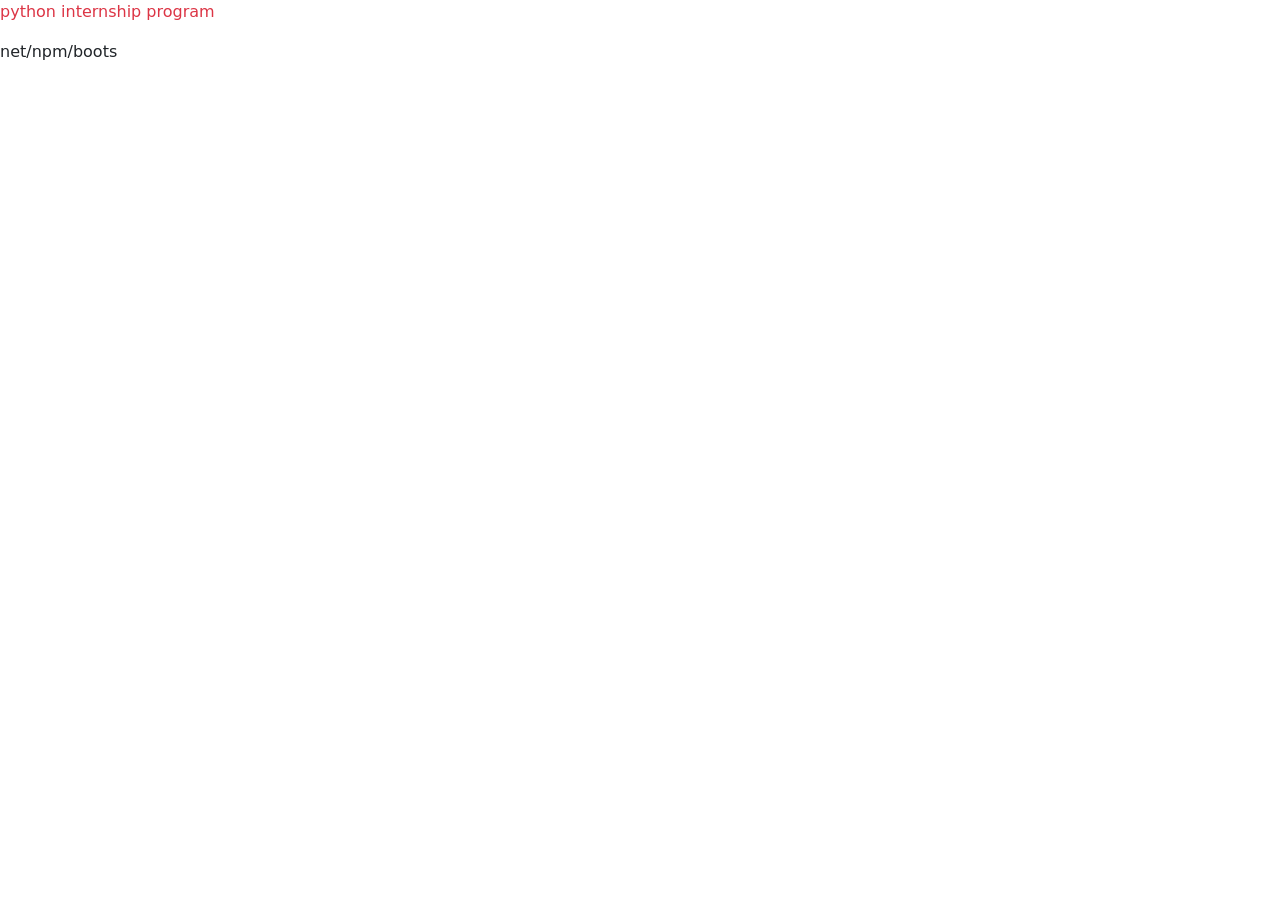
<file: bootsrap practices/index.html>
<!DOCTYPE html>
<html lang="en">
<head>
     <link href="https://cdn.jsdelivr.net/npm/bootstrap@5.3.8/dist/css/bootstrap.min.css" rel="stylesheet" integrity="sha384-sRIl4kxILFvY47J16cr9ZwB07vP4J8+LH7qKQnuqkuIAvNWLzeN8tE5YBujZqJLB" crossorigin="anonymous">
</head>
<body>
    <p class="text-danger">python internship program</p>
    net/npm/boots<script src="https://cdn.jsdelivr.trap@5.3.8/dist/js/bootstrap.bundle.min.js" integrity="sha384-FKyoEForCGlyvwx9Hj09JcYn3nv7wiPVlz7YYwJrWVcXK/BmnVDxM+D2scQbITxI" crossorigin="anonymous"></script>
</body>
</html>
</file>
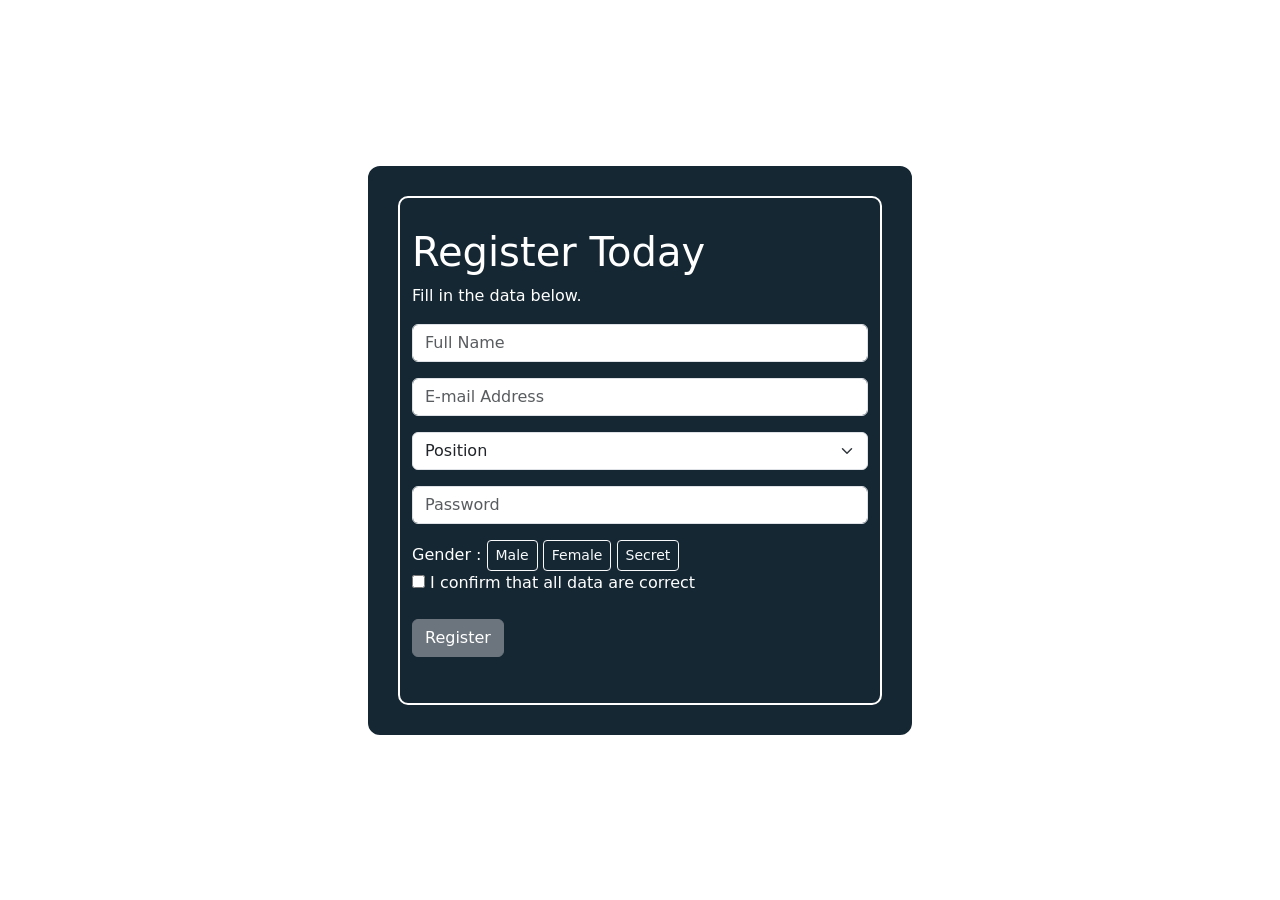
<file: bootstrap-assignment/index.html>
<!DOCTYPE html>
<html lang="en">
<head>
    <title>Register Form</title>
    <style>
        body{
            background-color:#152733;
            height: 100vh;
            margin: 0;
            display: flex;
            justify-content: center;
            align-items: center;
        }
        .form-box{
            width: 550px;
            border: 3px solid white;
            padding: 30px;
            border-radius: 15px;
            color: white;
            background-color: #152733;
        
        }
        .container{
            border: 2px solid white;
            padding: 30px;
            width: 400px;
            border-radius: 10px;
            color: white;
        }
        h1{
            font-weight: bold;
        }

    </style>
    <link href="https://cdn.jsdelivr.net/npm/bootstrap@5.3.8/dist/css/bootstrap.min.css" rel="stylesheet" integrity="sha384-sRIl4kxILFvY47J16cr9ZwB07vP4J8+LH7qKQnuqkuIAvNWLzeN8tE5YBujZqJLB" crossorigin="anonymous">
</head>
<body>
    <script src="https://cdn.jsdelivr.net/npm/bootstrap@5.3.8/dist/js/bootstrap.bundle.min.js" integrity="sha384-FKyoEForCGlyvwx9Hj09JcYn3nv7wiPVlz7YYwJrWVcXK/BmnVDxM+D2scQbITxI" crossorigin="anonymous"></script>
    <div class="form-box">    
        <form>
     <div class="container">        
    <h1>Register Today</h1>
    <p>Fill in the data below.</p>
    <div>
    <input type="text" class="form-control mb-3" placeholder="Full Name">
    <input type="email"class="form-control mb-3" placeholder="E-mail Address">
    <select class="form-select mb-3">
        <option selected>Position</option>
        <option>developer</option>
        <option>teacher</option>
        <option>student</option>
    </select>
    <input type="password" class="form-control mb-3" placeholder="Password">
  </div>
  <div class="gender br mb-3">
    <label for="gender">Gender :</label>
    <button type="radio" name="gender" class="btn btn-outline-light btn-sm">Male</button>
    <button type="radio" name="gender" class="btn btn-outline-light btn-sm">Female</button>
    <button type="radio" name="gender" class="btn btn-outline-light btn-sm">Secret</button><br>
    <input type="checkbox"> I confirm that all data are correct<br><br>
    <button class="btn btn-secondary">Register</button>
  </div>
  </div>
   </form>
  </div>
  </body>
</html>
</file>
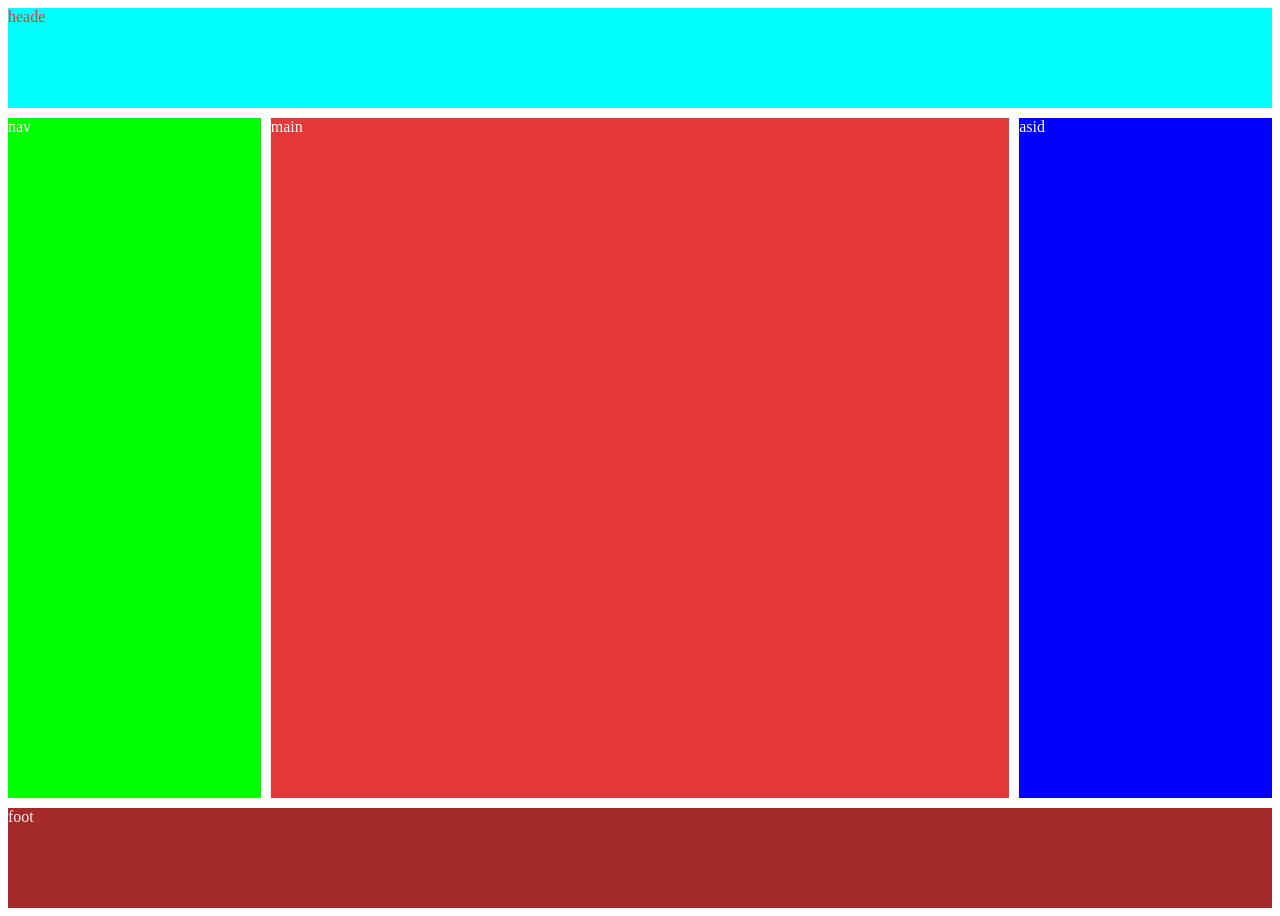
<file: HTML-CSS/index.html>
<!DOCTYPE html>
<html>
    <head>
        <title>layout</title>
        <link rel="stylesheet" href="style.css">
    </head>
    <body>
        <div class="sample">
            <header>heade</header>
            <div class="maincontainer">
                <nav>nav</nav>
                <main>main</main>
                <aside>asid</aside>
            </div>
            <footer>foot</footer>
        </div>
    </body>
</html>
</file>
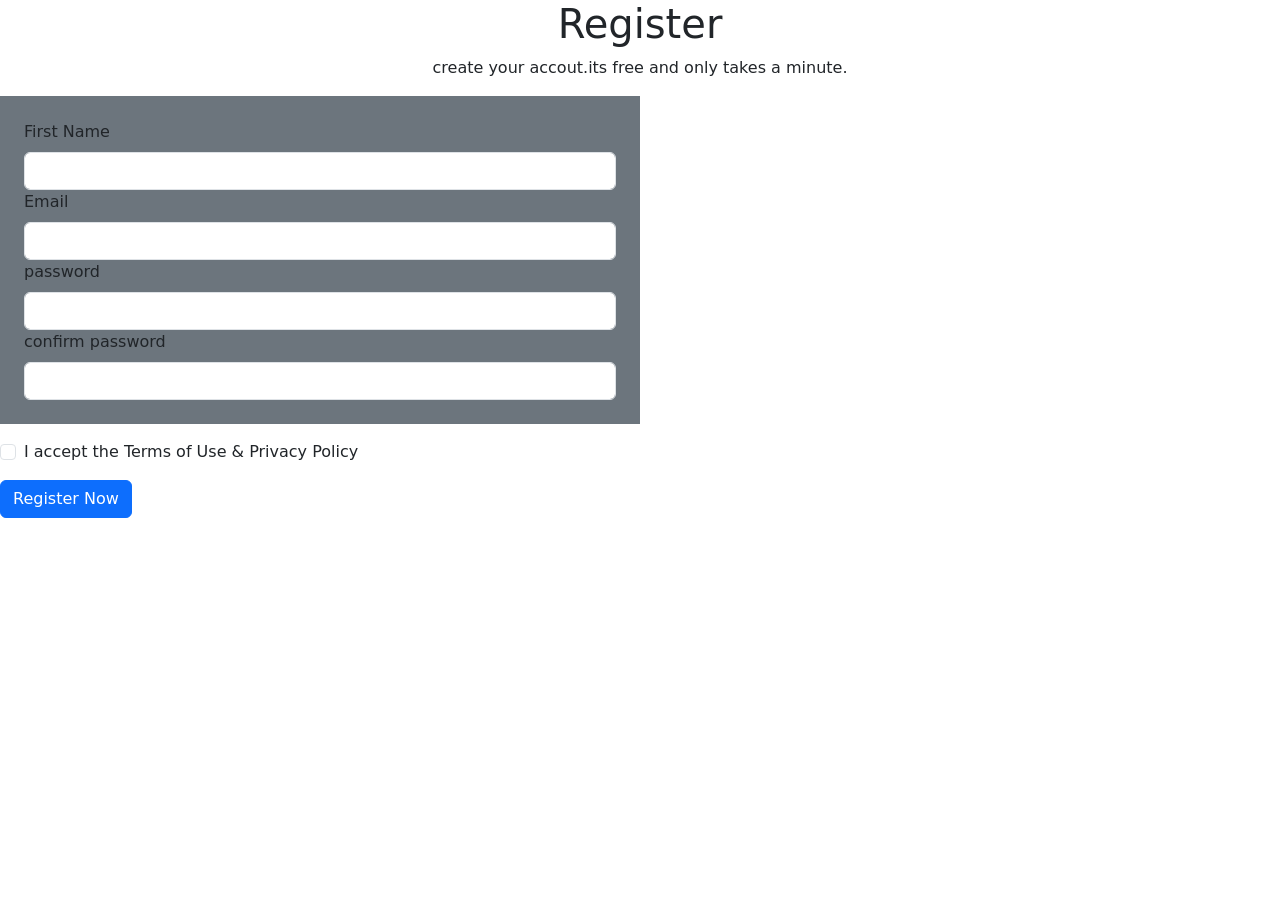
<file: bootsrap practices/form.html>
<!DOCTYPE html>
<html lang="en">
<head>
    <link href="https://cdn.jsdelivr.net/npm/bootstrap@5.3.8/dist/css/bootstrap.min.css" rel="stylesheet" integrity="sha384-sRIl4kxILFvY47J16cr9ZwB07vP4J8+LH7qKQnuqkuIAvNWLzeN8tE5YBujZqJLB" crossorigin="anonymous">
</head>
<body>
    <script src="https://cdn.jsdelivr.net/npm/bootstrap@5.3.8/dist/js/bootstrap.bundle.min.js" integrity="sha384-FKyoEForCGlyvwx9Hj09JcYn3nv7wiPVlz7YYwJrWVcXK/BmnVDxM+D2scQbITxI" crossorigin="anonymous"></script>
    <h1 class="text-center">Register</h1>
    <p class="text-center">create your accout.its free and only takes a minute.</p>
    <form>
  <div class="mb-3 w-50 p-4 bg-secondary">
    <label for="First Name" class="form-label">First Name</label>
    <input type="text" class="form-control" id="First name">
    <label for="Email"class="form-label">Email</label>
    <input type="email"class="form-control"id="Email">
    <label for="password" class="form-label">password</label>
    <input type="password" class="form-control" id="password">
    <label for="confirm password" class="form-label">confirm password</label>
    <input type="password" class="form-control" id="confirm password">
  </div>
  <div class="mb-3 form-check">
    <input type="checkbox" class="form-check-input" id="exampleCheck1">
    <label class="form-check-label" for="exampleCheck1">I accept the Terms of Use & Privacy Policy</label>
  </div>
  <button type="submit" class="btn btn-primary">Register Now</button>
</form>

</body>
</html>
</file>
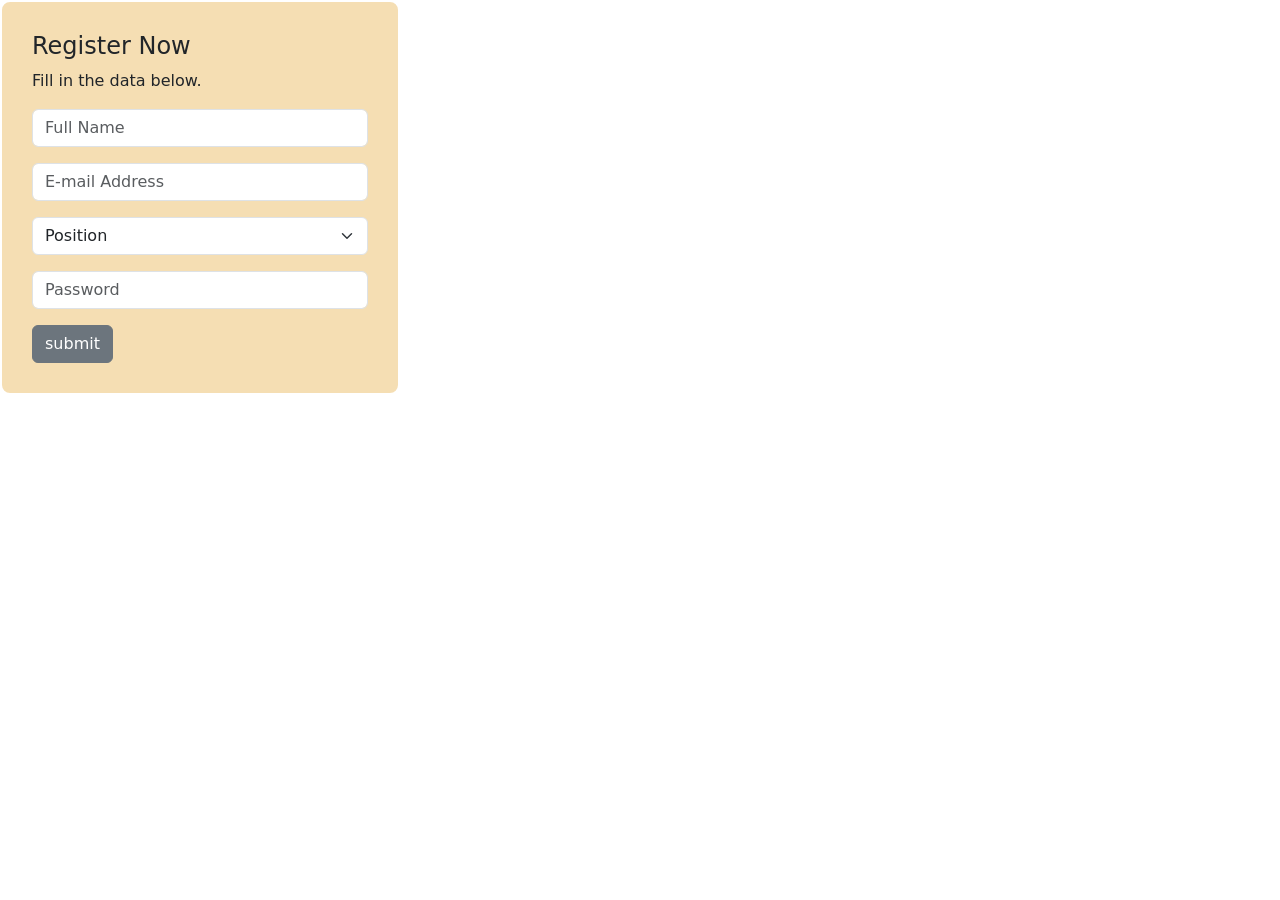
<file: bootstrap-assignment/register.html>
<!DOCTYPE html>
<html lang="en">
<head>
    <style>
        .form-box{
            border:2px solid white ;
            width: 400px;
            padding: 30px;
            border-radius: 10px;
            background-color:wheat;
        }
    </style>
    <title>Document</title>
    <link href="https://cdn.jsdelivr.net/npm/bootstrap@5.0.2/dist/css/bootstrap.min.css" rel="stylesheet" integrity="sha384-EVSTQN3/azprG1Anm3QDgpJLIm9Nao0Yz1ztcQTwFspd3yD65VohhpuuCOmLASjC" crossorigin="anonymous">
</head>
<body>
    <script src="https://cdn.jsdelivr.net/npm/bootstrap@5.0.2/dist/js/bootstrap.bundle.min.js" integrity="sha384-MrcW6ZMFYlzcLA8Nl+NtUVF0sA7MsXsP1UyJoMp4YLEuNSfAP+JcXn/tWtIaxVXM" crossorigin="anonymous"></script>
    <div class="form-box">    
        <form>
     <div>        
    <h4>Register Now</h4>
    <p>Fill in the data below.</p>
    <div>
    <input type="text" class="form-control mb-3" placeholder="Full Name">
    <input type="email"class="form-control mb-3" placeholder="E-mail Address">
    <select class="form-select mb-3">
        <option selected>Position</option>
    </select>
    <input type="password" class="form-control mb-3" placeholder="Password">
  </div>
</div>
    <button class="btn btn-secondary">submit</button>
  </div>
</body>
</html>
</file>
<file: HTML-CSS/style.css>
.sample{
    display: flex;
    flex-direction: column;
    height: 100vh;
    gap: 10px;
}
header{
    background-color: aqua;
    color:rgb(228,55,55);
    height: 100px;
}
footer{
    background-color: brown;
    color: rgb(247,240,240);
    height: 100px;
}
.maincontainer{
    display: flex;
    flex: 1;
    gap: 10px; 
}
nav{
    background-color: lime;
    width: 20%;
    color:rgb(247,240,240)
}
main{
    flex: 1;
    background-color:rgb(228,55,55);
    width:60% ;
    color:  rgb(253,251,251) ;
}
aside{
    background-color: blue;
    width: 20%;
    color:  rgb(253,251,251) ;
}
</file>
